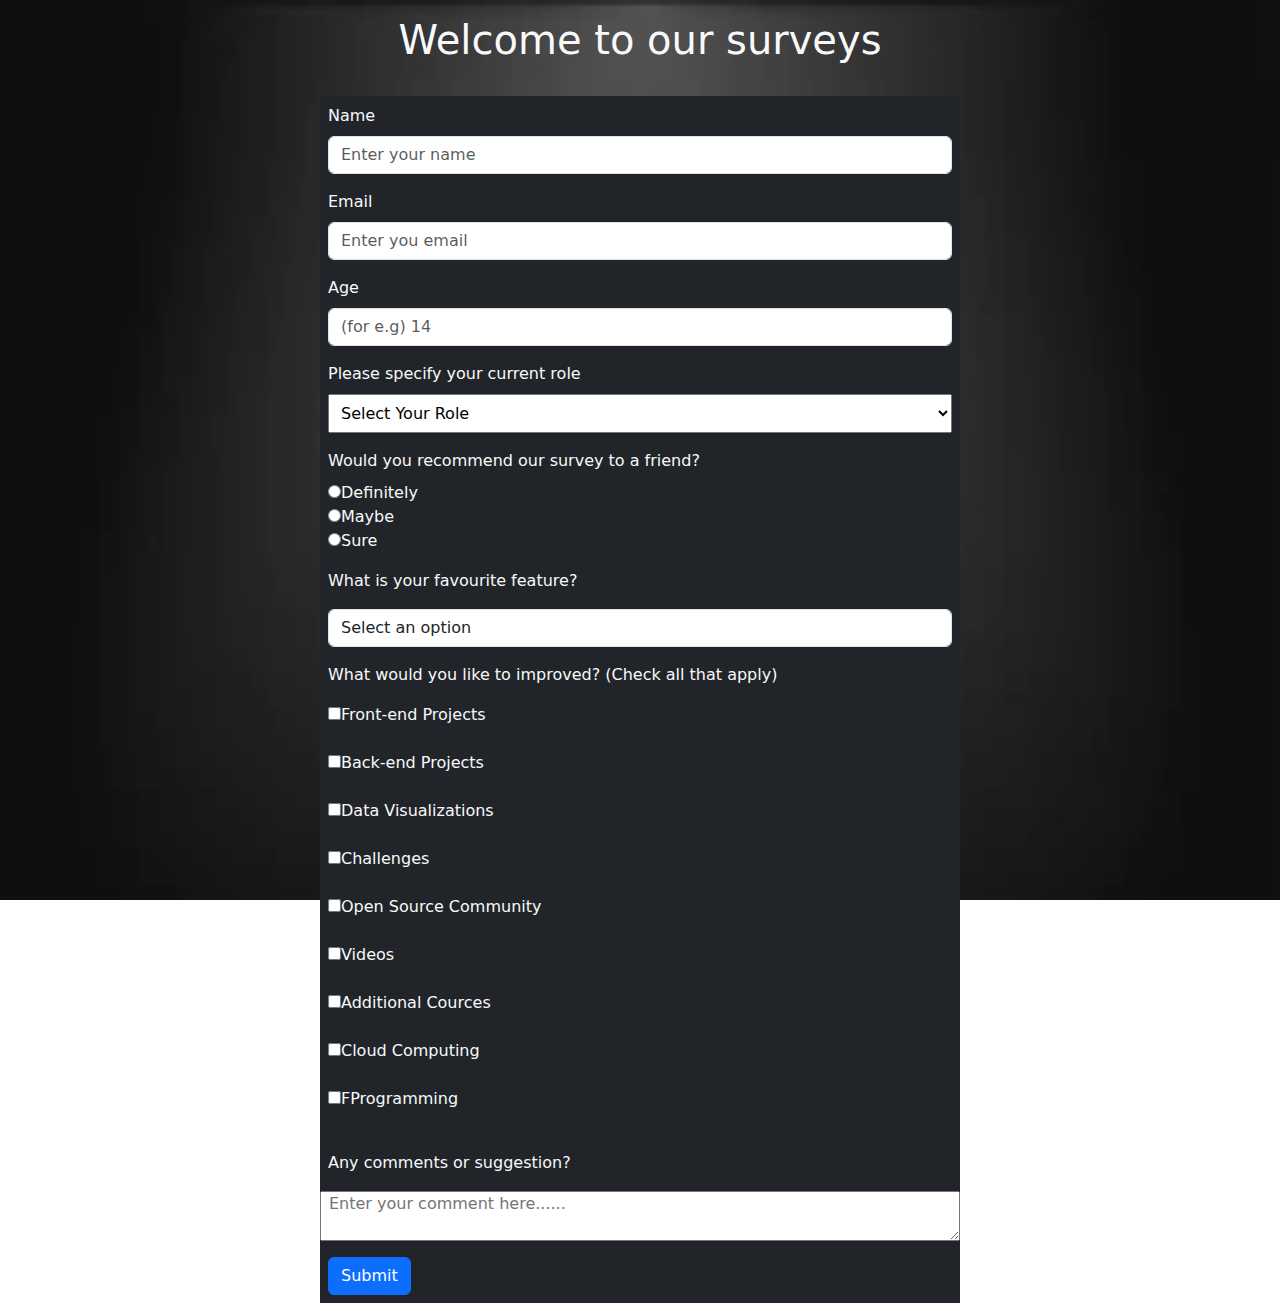
<file: index.html>
<!doctype html>
<html lang="en">
  <head>
    <meta charset="utf-8">
    <meta name="viewport" content="width=device-width, initial-scale=1">
    <title>Survey Form</title>
    
    <link href="https://cdn.jsdelivr.net/npm/bootstrap@5.3.3/dist/css/bootstrap.min.css" rel="stylesheet" integrity="sha384-QWTKZyjpPEjISv5WaRU9OFeRpok6YctnYmDr5pNlyT2bRjXh0JMhjY6hW+ALEwIH" crossorigin="anonymous">
    <link rel="stylesheet" href="style.css">  
</head>
  <body>
    <div class="container-fluid text-light py-3">
        <header class="text-center">
            <h1 class="display-9">Welcome to our surveys</h1>
        </header>
    </div>
    <section class="container my-2 bg-dark w-50 text-light p-2" >
        <form class="row g-3">
            <div class="col-md-12">
              <label for="inputname4" class="form-label">Name</label>
              <input type="name" class="form-control" id="a1" placeholder="Enter your name" required>
            </div><br>
            <div class="col-md-12">
              <label for="inputemail4" class="form-label">Email</label>
              <input type="email" class="form-control" id="b1" placeholder="Enter you email" required>
            </div><br>
            <div class="col-12">
              <label for="inputage" class="form-label">Age</label>
              <input type="number" class="form-control" id="c1" placeholder="(for e.g) 14" required>
            </div><br>
            <div class="col-12">
              <label for="inputrole" class="form-label">Please specify your current role</label>
              <div class="col-12">
                <select class="col-12 p-2" required>
                    <option name="Select your Role">Select Your Role</option>
                    <option value="student">Student</option>
                    <option value="intern">Intern</option>
                    <option value="full time job">Full time job</option>
                    <option value="prefer not to say">Prefer not to say</option>
                </select>
            </div>
            </div><br>
            <div class="col-12">
              <label for="input" class="form-label">Would you recommend our survey to a friend?</label><br>
              <input type="radio" name="radio" class="larger" required>Definitely<br>
              <input type="radio" name="radio" class="larger" required>Maybe<br>
              <input type="radio" name="radio" class="larger" required>Sure<br>
            </div><br>
            <label for="favoriteFeature">What is your favourite feature?</label><br>
<div class="col-12">
    <select id="favoriteFeature" class="form-control" required>
        <option value="">Select an option</option>
        <option value="challenged">Challenged</option>
        <option value="Projects">Projects</option>
        <option value="Community">Community</option>
        <option value="Open Source">Open Source</option>
    </select>
    <div class="invalid-feedback">Please select your favorite feature.</div>
</div>
            <br><br>
            <label class="col-12">What would you like to improved? (Check all that apply)</label>
            <div class="col-12">
                <input type="checkbox" name="checkbox" class="larger"><label>Front-end Projects</label><br><br>
                <input type="checkbox" name="checkbox" class="larger"><label>Back-end Projects</label><br><br>
                <input type="checkbox" name="checkbox" class="larger"><label>Data Visualizations</label><br><br>
                <input type="checkbox" name="checkbox" class="larger"><label>Challenges</label><br><br>
                <input type="checkbox" name="checkbox" class="larger"><label>Open Source Community</label><br><br>
                <input type="checkbox" name="checkbox" class="larger"><label>Videos</label><br><br>
                <input type="checkbox" name="checkbox" class="larger"><label>Additional Cources</label><br><br>
                <input type="checkbox" name="checkbox" class="larger"><label>Cloud Computing</label><br><br>
                <input type="checkbox" name="checkbox" class="larger"><label>FProgramming</label><br><br>
            </div>
            <label class="col-12">Any comments or suggestion?</label><br>
           
            <textarea placeholder="Enter your comment here......"></textarea><br>

            <div>
              <button type="submit" class="btn btn-primary">Submit</button>
            </div><br>
          </form>
    </section>
  </body>

</html>
</file>
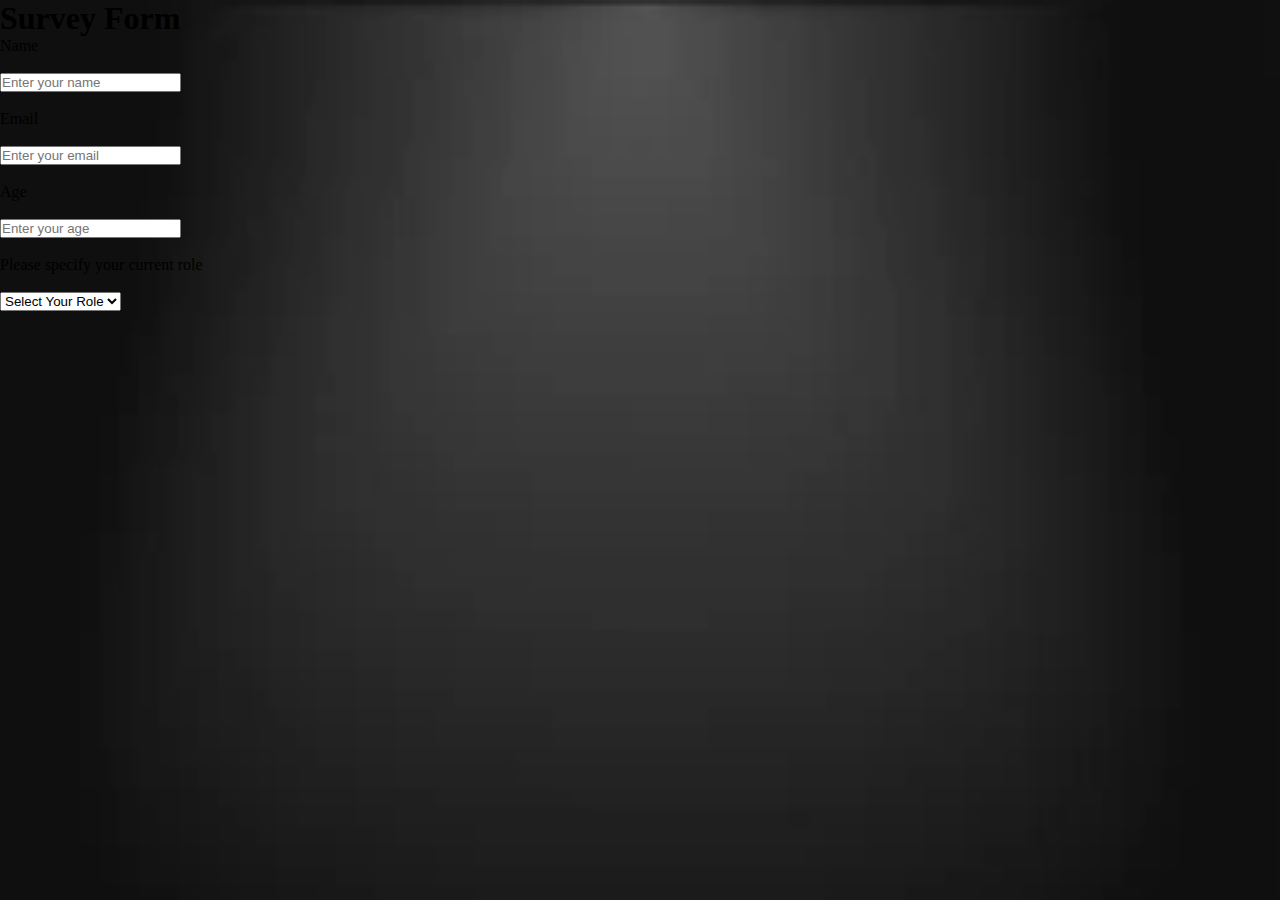
<file: index.html.html>
<!DOCTYPE html>
<html lang="en">
<head>
    <meta charset="UTF-8">
    <meta name="viewport" content="width=device-width, initial-scale=1.0">
    <title>Test</title>
    <link rel="stylesheet" href="style.css">
</head>
<body>
    <div class="heading">
        <h1 id="head">Survey Form</h1>
    </div>
    <form>
        <div id="details">
            <label>Name</label><br><br>
            <input type="name" name="name" placeholder="Enter your name" class="box"><br><br>
            <label>Email</label><br><br>
            <input type="email" name="email" placeholder="Enter your email" class="box"><br><br>
            <label>Age</label><br><br>
            <input type="age" name="age" placeholder="Enter your age" class="box"><br><br>
            <label>Please specify your current role</label><br><br>
        </div>
        <div id="options">
            <select>
                <option name="Select your Role">Select Your Role</option>
                <option value="student">Student</option>
                <option value="intern">Intern</option>
                <option value="full time job">Full time job</option>
                <option value="prefer not to say">Prefer not to say</option>
            </select>
        </div>
    </form>
</body>
</html>
</file>
<file: style.css>
*{
    box-sizing: border-box;
    margin: 0;
    padding: 0;
}
body{ 
    background-image: url('img.webp');  
    background-size: cover;
    background-attachment: fixed;
}
</file>
